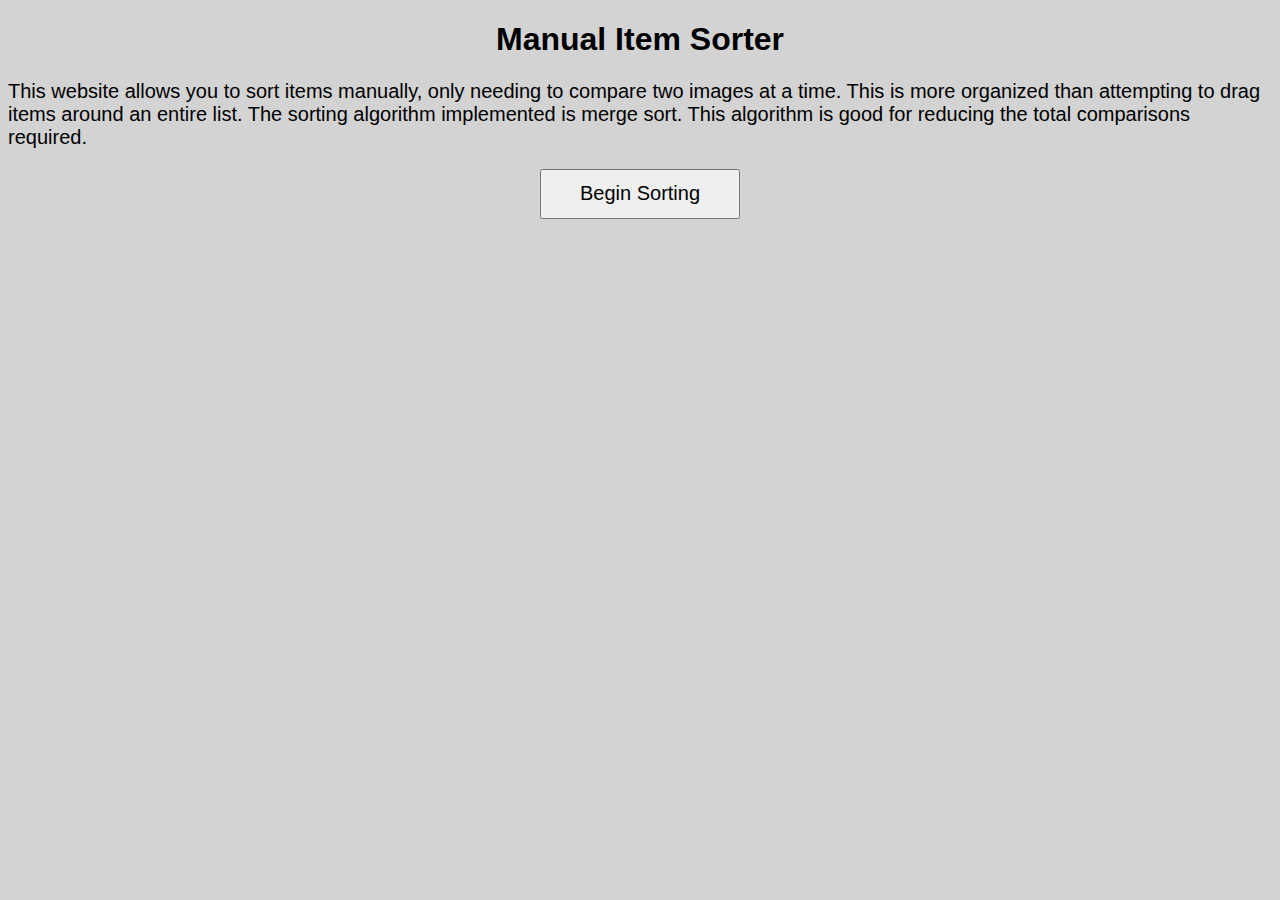
<file: index.html>
<!DOCTYPE html>

<html lang="en">
    <head>
        <title>Manual Sort</title>
        <meta charset="UTF-8">
        <meta name="viewport" contents="width=device-width, initial-scale=0.0, user-scalable=no">

        <link rel="stylesheet" href="sort.css">
    </head>

    <body>
        <h1>Manual Item Sorter</h1>
        <p id="description">This website allows you to sort items manually, only needing to compare two images at a time.
        This is more organized than attempting to drag items around an entire list. The sorting algorithm implemented is merge sort.
        This algorithm is good for reducing the total comparisons required.
        </p>

        <a href="pages/mergesort.html">
            <button id="begin">Begin Sorting</button>
        </a>
    </body>

</html>
</file>
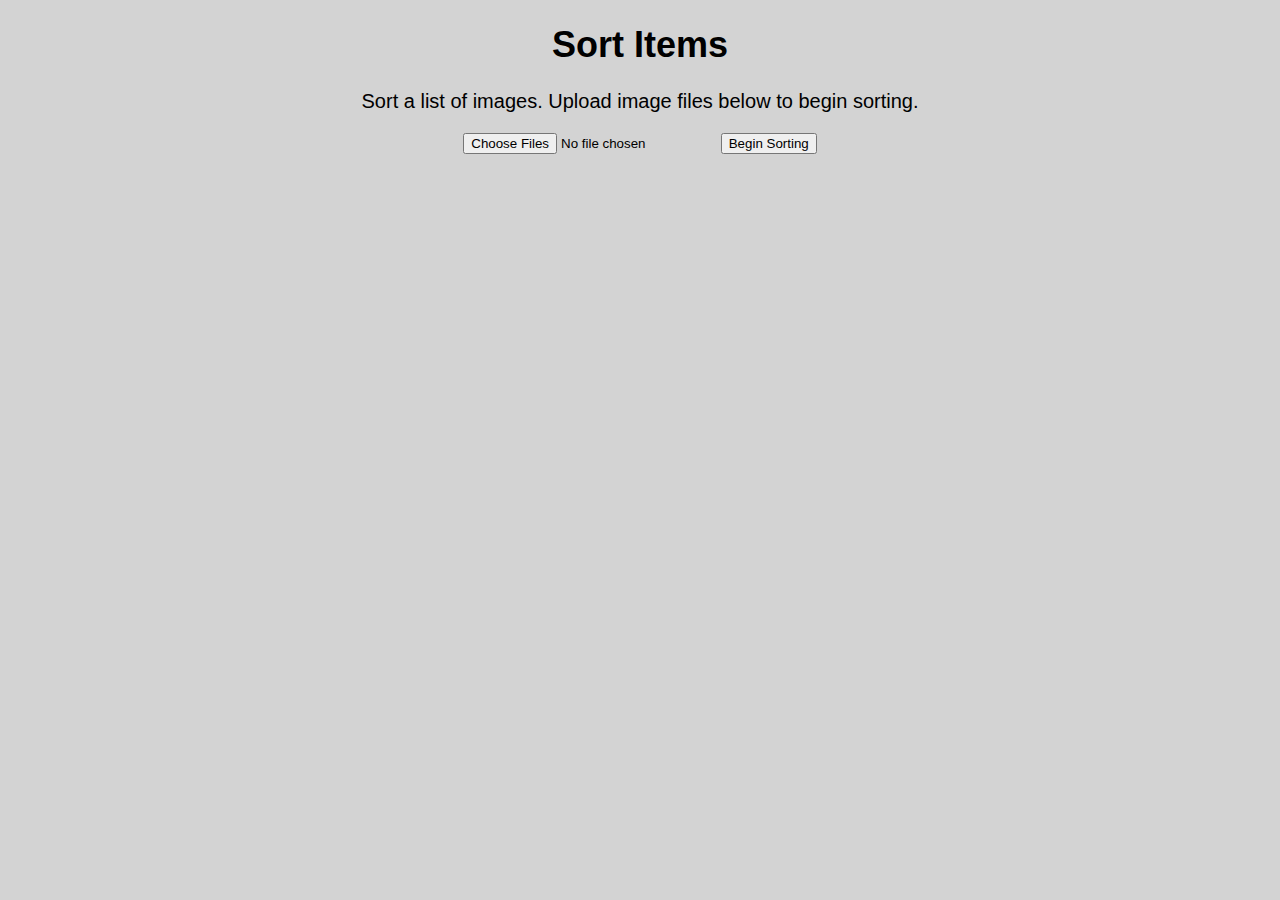
<file: pages/mergesort.html>
<!DOCTYPE html>

<html lang="en">
    <head>
        <title>Manual Sort</title>
        <meta charset="UTF-8">
        <meta name="viewport" contents="width=device-width, initial-scale=0.0, user-scalable=no">

        <link rel="stylesheet" href="../styles/mergesort.css">
    </head>

    <body>
        <h1 id="title">Sort Items</h1>
        <p class="text" id="msdesc">Sort a list of images. Upload image files below to begin sorting.</p>

        <input type="file" id="fileInput" multiple>
        <button onclick="uploadFiles('fileInput')" id="sortButton">Begin Sorting</button>
        <script src="../scripts/mergesort.js"></script>

        <br>

        <p class="text" id="instructions">
            Click on the image that should rank higher in your list.
        </p>

        <div class="container" id="image-container">
            <button class="button" onclick="" id="left-image-button">
                <img alt="button" id="left-image">
            </button>
            <button class="button" onclick="" id="right-image-button">
                <img alt="button" id="right-image">
            </button>
        </div>

        <div class="container" id="image-list">

        </div>
    </body>
    
</html>
</file>
<file: sort.css>
body {
    font-family: Arial, Helvetica, sans-serif;
    text-align: center;
    background-color: lightgray;
}

hr {
    width: 500px;
}

#title {
    font-size: 36px;
    font-weight: bold;
    letter-spacing: 2px;
}

#description {
    font-family: "Arial", sans-serif;
    font-size: 20px;
    text-align: left;
}

#begin {
    width: 200px;
    height: 50px;
    font-family: Arial, Helvetica, sans-serif;
    font-size: 20px; 
}
</file>
<file: styles/mergesort.css>
body {
    font-family: Arial, Helvetica, sans-serif;
    text-align: center;
    background-color: lightgray;
}

.container {
    padding: 100px;
    justify-content: space-between;
    display: none;
}

.button {
    width: 400px;
    height: 400px;
    display: none;
    background-color: rgb(47, 68, 112);
}

.button img {
    max-width: 100%;
    max-height: 100%;
}

.image {
    max-width: 200px;
    max-height: 200px;
    padding: 10px;
}

.text {
    display: flex;
    font-family: "Arial", sans-serif;
    justify-content: center;
    font-size: 20px;
}

#instructions {
    display: none;
    font-size: 40px;
}

#title {
    display: flex;
    font-family: "Arial", sans-serif;
    justify-content: center;
    font-size: 36px;
}

#image-list {
    overflow-x: auto;
    white-space: nowrap;
    background-color: rgb(47, 68, 112);
}
</file>
